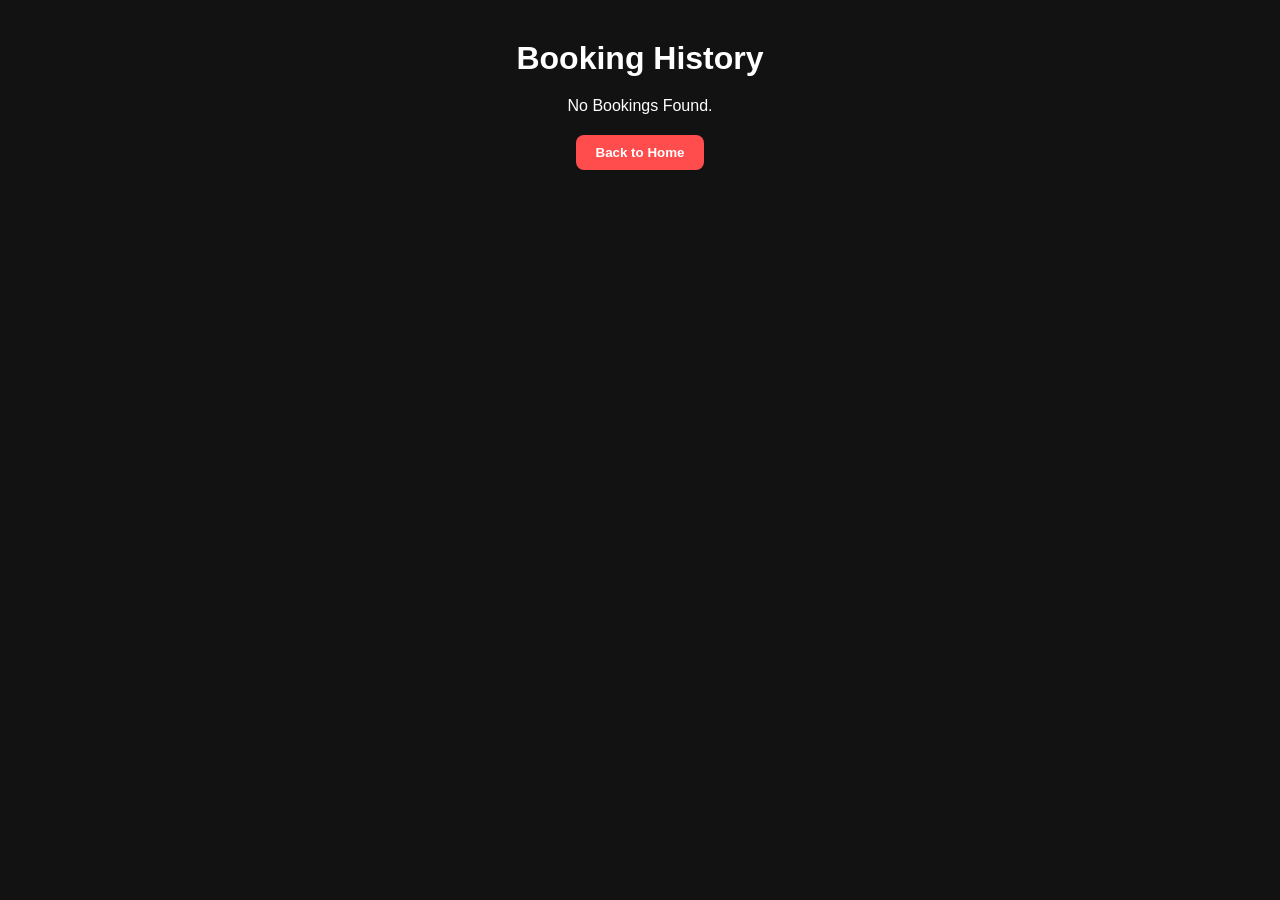
<file: booking-history.html>
<!DOCTYPE html>
<html lang="en">

<head>
    <meta charset="UTF-8">
    <meta name="viewport" content="width=device-width, initial-scale=1.0">
    <title>bookinghistory</title>
    <link rel="stylesheet" href="./style.css">
</head>

<body>

    <div class="history-container">
        <h1>Booking History</h1>
        <div class="history-grid" id="historyList"></div>
        <div id="historyList"></div>

        <button onclick="goHome()">Back to Home</button>
    </div>


    <script>
        const historyList = document.getElementById("historyList");
        const bookings = JSON.parse(localStorage.getItem("bookings")) || [];
        const user = localStorage.getItem("loggedInUser");

        const myBookings = bookings.filter((b) => b.user === user);

        if (myBookings.length === 0) {
            historyList.innerHTML = "<p>No Bookings Found.</p>";
        } else {
            myBookings.forEach((booking) => {
                const div = document.createElement("div");
                div.className = "history-card";

                div.innerHTML = `
            <img src="${booking.poster}" alt="${booking.movie}">
            <h3>${booking.movie}</h3>
            <p><strong>Date:</strong> ${booking.date}</p>
            <p><strong>Time:</strong> ${booking.time}</p>
            <p><strong>Theatre:</strong> ${booking.theatre}</p>
            <p><strong>Seats:</strong> ${booking.seats.join(", ")}</p>
            <p><strong>Booking ID:</strong> ${booking.bookingId}</p>
        `;

                historyList.appendChild(div);
            });
        }


        function goHome() {
            window.location.href = "index.html";
        }
    </script>
</body>

</html>
</file>
<file: style.css>
* {
    margin: 0;
    padding: 0;
    box-sizing: border-box;
}

body {
    font-family: sans-serif;
    text-align: center;
    background: #121212;
    color: white;
    padding: 20px;
}

.login-container {
    max-width: 300px;
    margin: 100px auto;
    padding: 30px;
    background: #1e1e1e;
    border-radius: 10px;
    box-shadow: 0 0 10px #000;
    text-align: center;
}

.login-container input {
    width: 95%;
    margin: 10px 0;
    padding: 10px;
    border-radius: 6px;
    border: none;
    font-size: 16px;
    outline: none;
}

.loginBtn {
    display: flex;
    justify-content: space-between;
    margin-top: 20px;
}

button {
    flex: 1;
    margin: 0 5px;
    padding: 10px;
    background-color: #4caf50;
    border: none;
    cursor: pointer;
    color: #fff;
    border-radius: 6px;
    font-weight: 600;
}

button:hover {
    background: green;
}

button:active {
    background: blue;

}

.history-link {
    color: white;
    text-decoration: none;
    margin: 20px 5px;
    padding: 10px;
    background-color: #4caf50;
    border: none;
    cursor: pointer;
    color: #fff;
    border-radius: 6px;
    font-weight: 600;
}

.history-link:hover {
    background: green;
}

.history-link:active {
    background: blue;

}


.movie-container {
    margin-top: 30px;
    display: flex;
    flex-wrap: wrap;
    justify-content: center;
    gap: 20px;
}

.movie-card {
    background: #222;
    border-radius: 10px;
    padding: 10px;
    width: 180px;
    cursor: pointer;
    transition: transform 0.2s;
}

.movie-card:hover {
    transform: scale(1.05);
}

.movie-card img {
    width: 100%;
    border-radius: 10px;
}

.movie-card h3 {
    font-size: 16px;
    margin-top: 10px;
}

.modal {
    display: none;
    position: fixed;
    z-index: 100;
    left: 0;
    top: 0;
    /* border: 2px solid blue; */
    width: 100%;
    height: 100%;
    background: rgba(0, 0, 0, 0.8);
    overflow-y: auto;
    padding: 20px 0;
}

.modal-content {
    background: black;
    color: white;
    margin: 0 auto;
    padding: 20px;
    border-radius: 10px;
    max-width: 600px;
    /* border: 3px solid red; */
    height: auto;
}

.close-btn {
    float: right;
    font-size: 24px;
    cursor: pointer;

}

.date-selector {
    display: flex;
    flex-wrap: wrap;
    justify-content: center;
    gap: 10px;
    margin: 20px 0;

}

.date-item {
    background: #444;
    padding: 10px 15px;
    border-radius: 6px;
    cursor: pointer;

}

.date-item.selected {
    background: #ec0202;
    color: #000;
    font-weight: bold;

}

.theatre-block {
    background: #333;
    margin: 10px 0;
    padding: 10px;
    border-radius: 6px;
}

.time-btn {
    margin: 5px;
    padding: 8px 12px;
    background: #03dac5;
    border: none;
    border-radius: 5px;
    cursor: pointer;
    color: black;
    font-weight: bold;
}

/* seat page */


.screen {
    background: #ccc;
    height: 60px;
    margin: 20px auto;
    width: 70%;
    border-radius: 50% 50% 0 0;
    box-shadow: 0 10px 30px rgba(200, 237, 227, 0.9);
}

.seat-container {
    display: grid;
    grid-template-columns: repeat(8, 40px);
    justify-self: center;
    gap: 10px;
    padding: 20px;
}

.seat-legend-row {
    display: flex;
    justify-content: center;
    align-items: center;
    gap: 30px;
    margin: 20px 0;
    color: #fff;
    font-size: 14px;
}

.legend {
    display: inline-block;
    width: 16px;
    height: 16px;
    margin-right: 6px;
    border-radius: 4px;
}

.legend.unbooked {
    background: #ccc;
}

.legend.selected {
    background: green;
}

.legend.booked {
    background: red;
}

.seat {
    width: 40px;
    height: 40px;
    background: #444;
    border-radius: 5px;
    cursor: pointer;
    transition: transform 0.2s ease;
    display: flex;
    align-items: center;
    justify-content: center;
    font-size: 11px;
    font-weight: bold;
    color: white;
    user-select: none;
}

.seat:hover {
    transform: scale(1.1);
}

.seat.selected {
    background: #22c55e;
    color: white;
    box-shadow: 0 0 15px rgba(34, 197, 94, 0.7);
}

.seat.booked {
    background-color: red;
    cursor: not-allowed;
    opacity: 0.8;
}

.modal {
    display: none;
    position: fixed;
    inset: 0;
    background: rgba(0, 0, 0, 0.75);
    backdrop-filter: blur(6px);
    justify-content: center;
    align-items: center;
    padding: 20px;
    z-index: 999;
}


.ticket-content {
    height: auto;
    margin-top: 100px;
    padding-bottom: 20px;
    width: 360px;
    background: white;
    color: #111827;
    border-radius: 24px;
    overflow: hidden;
    box-shadow: 0 20px 50px rgba(0, 0, 0, 0.45);
    animation: popup 0.35s ease;
    position: relative;
}

@keyframes popup {
    from {
        transform: scale(0.7);
        opacity: 0;
    }

    to {
        transform: scale(1);
        opacity: 1;
    }
}

.ticket-content h2 {
    background: linear-gradient(135deg, #7c3aed, #4f46e5);
    color: white;
    padding: 10px 18px;
    font-size: 1.4rem;
    text-align: center;
}

.ticket-poster {
    width: 100%;
    height: 220px;
    object-fit: cover;
}

.ticket-content h3 {
    font-size: 1.35rem;
    margin: 18px 20px 5px;
    font-weight: 700;
}

.ticket-content::before,
.ticket-content::after {
    content: "";
    width: 24px;
    height: 24px;
    background: #0f172a;
    border-radius: 50%;
    position: absolute;
    top: 54%;
    transform: translateY(-50%);
}

.ticket-content::before {
    left: -12px;
}

.ticket-content::after {
    right: -12px;
}

v #confirmTitle {
    font-size: 18px;
    margin-bottom: 10px;
}

.booking-info {
    padding: 0 22px 22px;
}

.booking-info p {
    margin: 5px 0;
    display: flex;
    justify-content: space-between;
    align-items: center;
    font-size: 0.95rem;
    color: #374151;
}

.booking-info strong {
    color: #111827;
}

/* QR */
#qrBox {
    display: flex;
    justify-content: center;
    width: 100%;
    margin-top: 10px;
}

#qrcode {
    display: flex;
    justify-content: center;
    align-items: center;
    width: 70px;
    height: 70%;
    object-fit: contain;
    object-position: center;
}

/* Download Button */
.downloadBtn {
    width: 95%;
    margin-top: 20px;
    background: linear-gradient(135deg, #2563eb, #1d4ed8);
    border-radius: 14px;
    box-shadow: 0 10px 25px rgba(37, 99, 235, 0.3);
}

/* Responsive */
@media(max-width:500px) {

    body {
        padding: 20px 10px;
    }

    .seat-container {
        width: 100%;
        gap: 8px;
    }

    .seat {
        width: 100%;
        aspect-ratio: 1/1;
        font-size: 10px;
    }

    .screen {
        width: 95%;
    }

    .ticket-content {
        width: 100%;
        max-width: 360px;
    }
}


/* History page  */
.history-container {
    padding: 20px;
    text-align: center;
}

.history-grid {
    display: grid;
    grid-template-columns: repeat(auto-fit, 300px);
    gap: 20px;
    justify-content: center;
    /* center all items */
    margin-top: 20px;
}

.history-card {
    width: 300px;
    background: #1e1e1e;
    padding: 15px;
    border-radius: 12px;
    text-align: left;
    transition: 0.3s;
}

.history-card:hover {
    transform: translateY(-5px);
    box-shadow: 0 5px 15px rgba(0, 0, 0, 0.5);
}

.history-card img {
    width: 100%;
    height: 200px;
    object-fit: cover;
    border-radius: 10px;
}

.history-card h3 {
    margin: 10px 0;
}

.history-card p {
    font-size: 14px;
    margin: 5px 0;
}

button {
    margin-top: 20px;
    padding: 10px 20px;
    border: none;
    background: #ff4c4c;
    color: white;
    border-radius: 8px;
    cursor: pointer;
    transition: 0.3s;
}

button:hover {
    background: #ff1a1a;
}


@media (max-width: 746px) {
    .screen {
        width: 90%;
    }

    .seat-legend-row {
        flex-direction: column;
        gap: 5px;
    }
}
</file>
